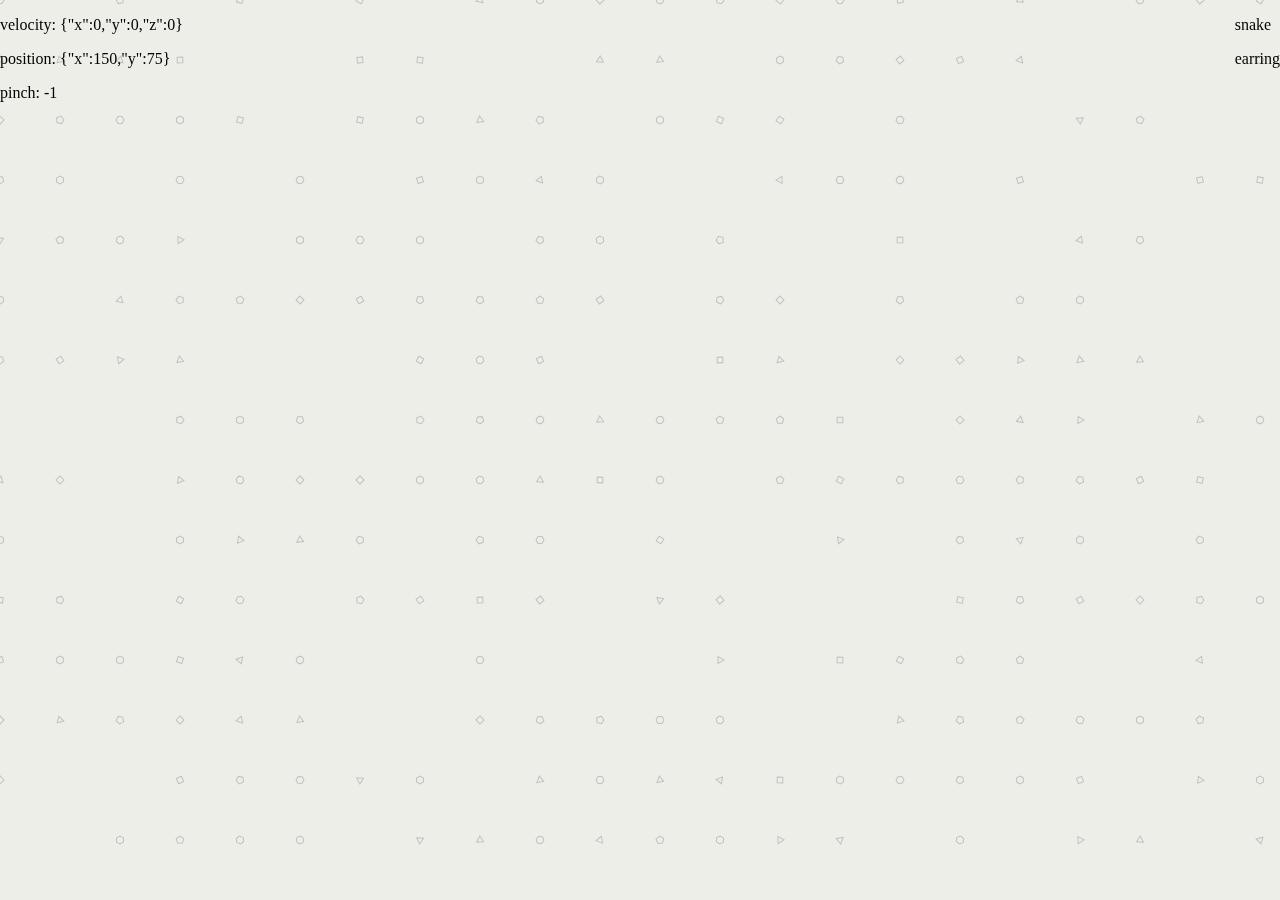
<file: index.html>
<html>
	<head>
		<title>Procedural Generation</title>

		<link rel="stylesheet" href="./css/style.css">
	</head>
	<body>
		<div class="container">
			<div class="menu" id="debug">
				<p>velocity: <span id="data-velocity">-1</span></p>
				<p>position: <span id="data-position">-1</span></p>
				<p>pinch: <span id="data-pinch">-1</span></p>
			</div>

			<div class="menu" id="toolbar">
				<p>snake</p>
				<p>earring</p>
			</div>
			
		</div>
		<canvas id="canvas"></canvas>

		<!-- libraries -->
		<script src="./js/leap.min.js"></script>
		<script src="./js/jquery.min.js"></script>

		<!-- our code -->
		<script src="./js/lib.js"></script>

		<!--<Text onclick = "colors.regenerateColors()">Switch Colors</Text>-->

		<script src="./js/Component.js"></script>
		<script src="./js/StackedQuads.js"></script>
		<script src="./js/RandomShape.js"></script>
		<script src="./js/SquareEarring.js"></script>

		<script src="./js/index.js"></script>

	</body>
</html>
</file>
<file: css/style.css>
body {
	margin:0;
	padding:0;
	width:100%;
	height:100%;
}
canvas {
	width:100%;
	height:100%;
}
.menu {
	position:absolute;
	top:0;
	display:inline-block;
}
#debug {
	left:0;
}
#toolbar {
	right:0;
}
</file>
